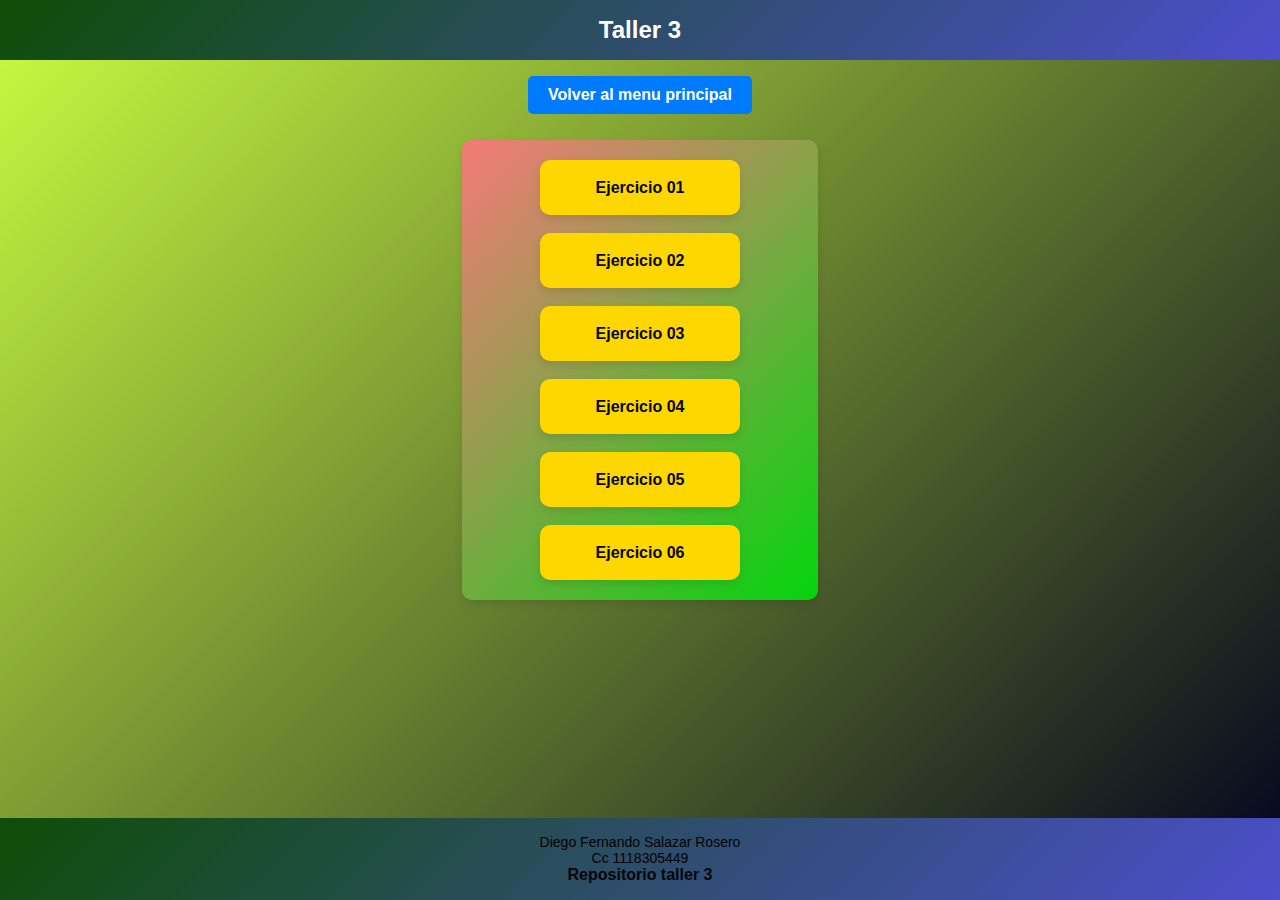
<file: index.html>
<!DOCTYPE html>
<html lang="en">
<head>
    <meta charset="UTF-8">
    <meta name="viewport" content="width=device-width, initial-scale=1.0">
    <title>Taller 3</title>
    <link rel="stylesheet" href="./PRACTICA/CSS/index.css" />
</head>
<body>
  <main>
    <h1 class="Principal">Taller 3</h1>
    <a  class="navegacion" href="https://arguniajc.github.io/TodosTaller/">Volver al menu principal</a>
    <div class="container">
     
        
          <a class="card" href="./PRACTICA/HTML/Ejercicio1.html">Ejercicio 01</a>
      
        <br>
        
          <a  class="card" href="./PRACTICA/HTML/Ejercicio2.html">Ejercicio 02</a>
       
        <br>
    
          <a class="card" href="./PRACTICA/HTML/Ejercicio3.html">Ejercicio 03</a>
       
        <br>
        
          <a class="card" href="./PRACTICA/HTML/Ejercicio4.html">Ejercicio 04</a>
            <br>
        
          <a class="card" href="./PRACTICA/HTML/Ejercicio5.html">Ejercicio 05</a>
            <br>
        
          <a class="card" href="./PRACTICA/HTML/Ejercicio6.html">Ejercicio 06</a>
       
 
    </div>
   </main>
    <footer>
      <p>Diego Fernando Salazar Rosero</p>
      <p>Cc 1118305449</p>
      <a href="https://github.com/arguniajc/F152T03">Repositorio taller 3 </a>
    </footer>
 
    
</body>
</html>
</file>
<file: PRACTICA/CSS/index.css>
h1 {
  color: black;
  font-size: 24px;
  text-align: center;
  font-weight: 600;
  
}

html, body {
  height: 100%;
  margin: 0;
}

body {
  display: flex;
    height: 100%;
  flex-direction: column;
  min-height: 100vh;
  font-family: Arial, sans-serif;
  background: linear-gradient(135deg, #cbfd41, #00011d);
  text-align: center;
}

main {
  flex: 1;
}

.navegacion {
  display: inline-block;
  padding: 10px 20px;
  background-color: #007BFF; 
  color: white;
  border-radius: 5px;
  margin: 1rem 0;
}


.container {
  background: linear-gradient(135deg, #f57979, #04d40e);
  border-radius: 10px;
  box-shadow: 0 4px 8px rgba(0, 0, 0, 0.1);
  padding: 20px 50px;
  margin:0 auto; 
  width: 20%;     
  display: flex;
  flex-direction: column;
  align-items: center;
  justify-content: center;
 margin-top: 10px;
  
}
.card {
  background-color: gold;
  border-radius: 10px;
  box-shadow: 0 4px 8px rgba(0, 0, 0, 0.1);
  padding: 20px;
  width: 160px;
  cursor: pointer;
  text-align: center;       
  display: flex;               
  justify-content: center;     
  align-items: center;        
  height: 15px;        
  
}
a {
  color: rgb(6, 6, 7);
  text-decoration: none;
  font-weight: bold;
}
.card:hover {
  transform: scale(1.05);
  transition: transform 0.2s;
  background-color: hsl(125, 84%, 36%);
}

footer {
  background: linear-gradient(135deg, #0e4d06, #4c4ecc);
  color: white;
  padding: 1rem;
  text-align: center;
}



p {
  font-size: 14px;
  color: rgb(3, 2, 2);
  margin: 0;
  padding: 0;
  font-family: poppins, sans-serif;
  
}

.Principal{
    background: linear-gradient(135deg, #0e4d06, #4c4ecc);
  color: white;
  padding: 1rem;
  margin: 0;
}
</file>
